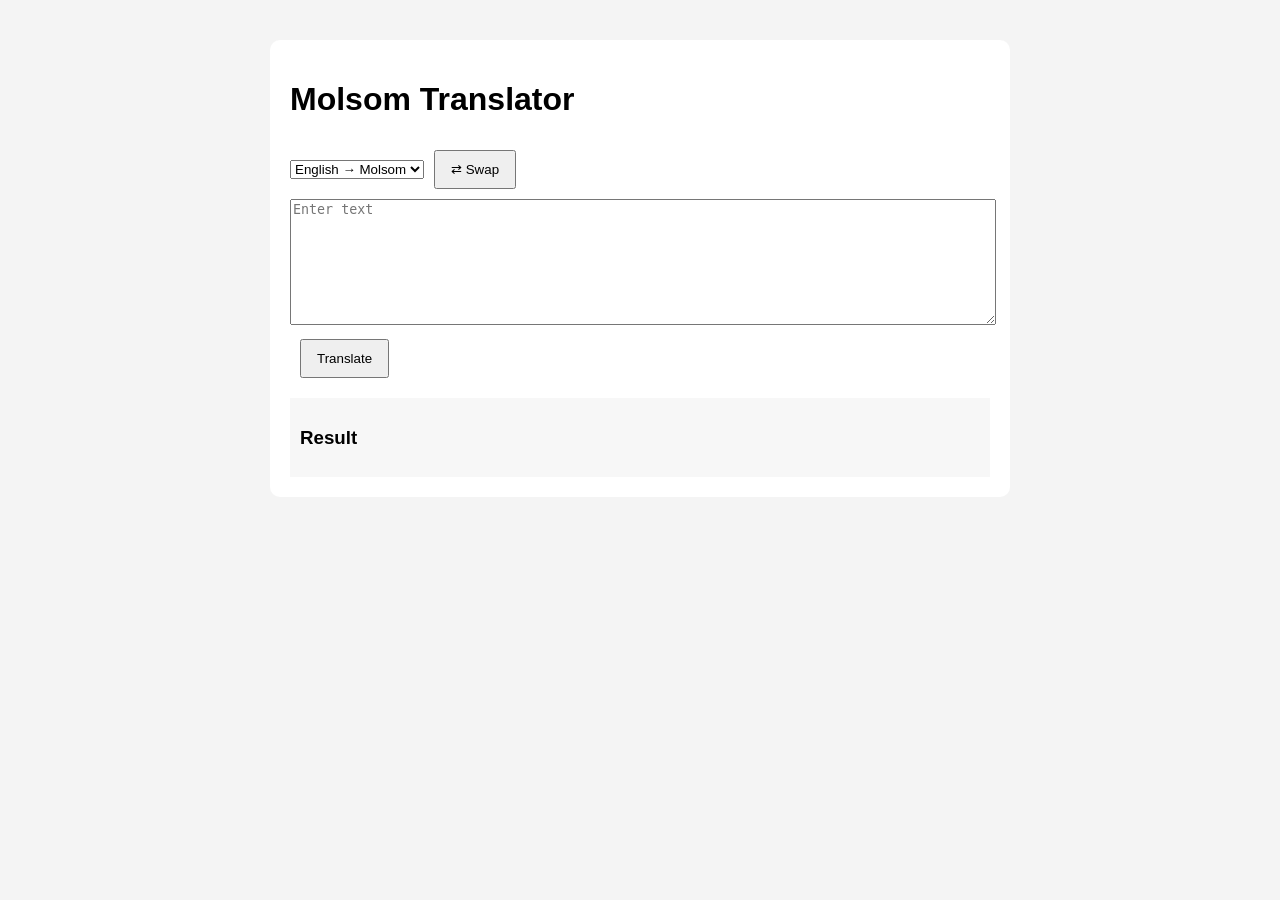
<file: index.html>
<!DOCTYPE html><html><head><meta charset="UTF-8"><meta name="viewport" content="width=device-width,initial-scale=1"><title>Molsom Translator</title><link rel="stylesheet" href="style.css"></head><body><div class="container"><h1>Molsom Translator</h1><select id="direction"><option value="en-mol">English → Molsom</option><option value="mol-en">Molsom → English</option></select><button onclick="swapDirection()">⇄ Swap</button><textarea id="inputText" placeholder="Enter text"></textarea><button onclick="translateText()">Translate</button><div class="result"><h3>Result</h3><p id="outputText"></p></div></div><script src="dictionary.js"></script><script src="script.js"></script></body></html>
</file>
<file: style.css>
body{font-family:Arial,sans-serif;background:#f4f4f4}.container{max-width:700px;margin:40px auto;background:#fff;padding:20px;border-radius:10px}textarea{width:100%;height:120px}button{margin:10px;padding:10px 15px}.result{background:#f7f7f7;padding:10px;margin-top:10px}
</file>
